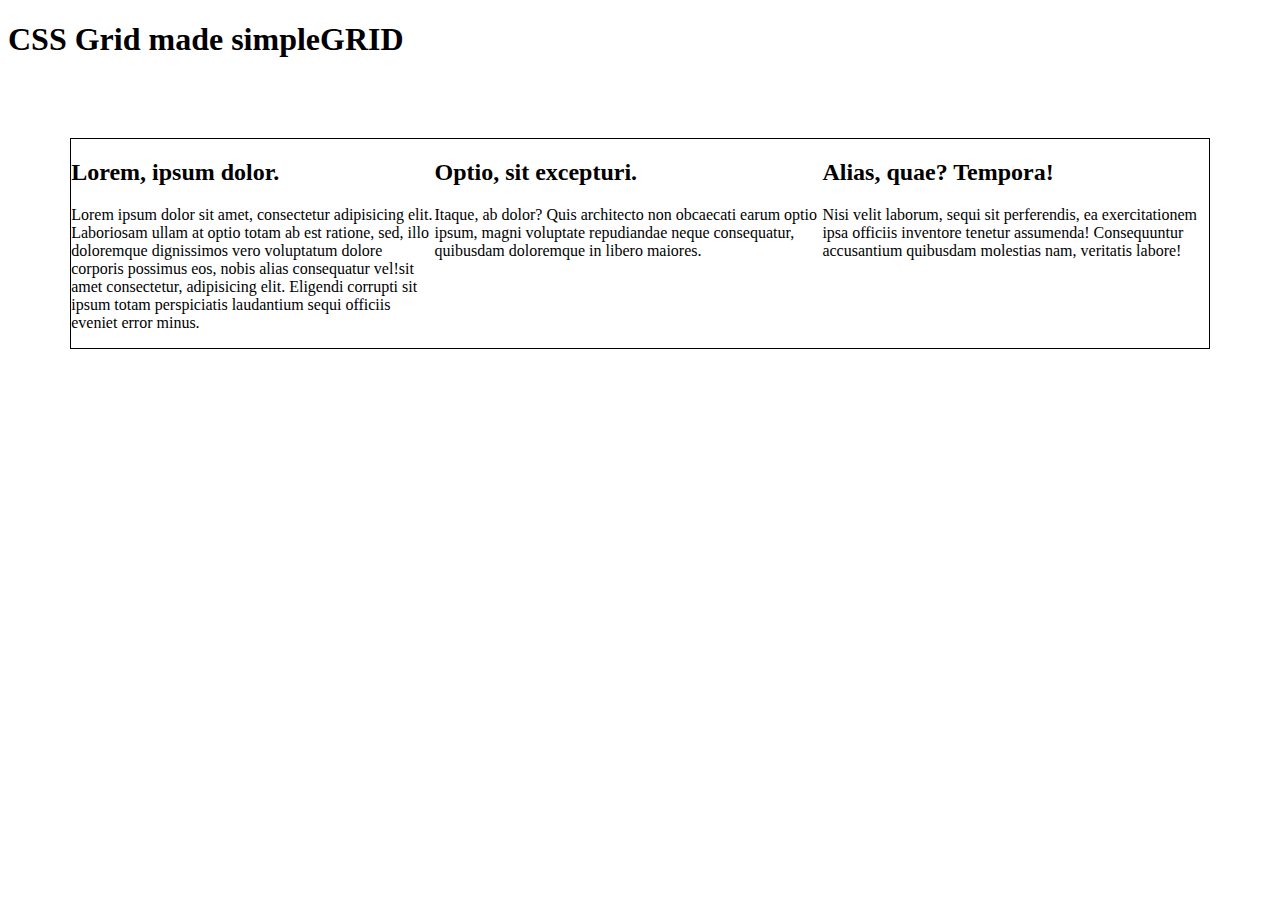
<file: grid_basic/index.html>
<!DOCTYPE html>
<html lang="en">
<head>
    <meta charset="UTF-8">
    <title>Document</title>
    <link rel="stylesheet" href="style.css">
</head>
<body>
    <h1 class="title">CSS Grid made simple<span>GRID</span></h1>

<div class="columns">
<div>
    <h2>Lorem, ipsum dolor.</h2>
    <p>Lorem ipsum dolor sit amet, consectetur adipisicing elit. Laboriosam ullam at optio totam ab est ratione, sed, illo doloremque dignissimos vero voluptatum dolore corporis possimus eos, nobis alias consequatur vel!sit amet consectetur, adipisicing elit. Eligendi corrupti sit ipsum totam perspiciatis laudantium sequi officiis eveniet error minus.</p>
  </div>
  <div>
    <h2>Optio, sit excepturi.</h2>
    <p>Itaque, ab dolor? Quis architecto non obcaecati earum optio ipsum, magni voluptate repudiandae neque consequatur, quibusdam doloremque in libero maiores.</p>
  </div>
  <div>
    <h2>Alias, quae? Tempora!</h2>
    <p>Nisi velit laborum, sequi sit perferendis, ea exercitationem ipsa officiis inventore tenetur assumenda! Consequuntur accusantium quibusdam molestias nam, veritatis labore!</p>
  </div>
</div>


</body>
</html>
</file>
<file: grid_basic/style.css>
.columns {
    border: 1px solid;
    margin: 5rem auto;
    width: min(90%, 75rem );
    display: grid;
    grid-auto-flow: row;
}

@media (min-width:55em) {
    .columns {
        grid-auto-flow:column
    }
}
</file>
